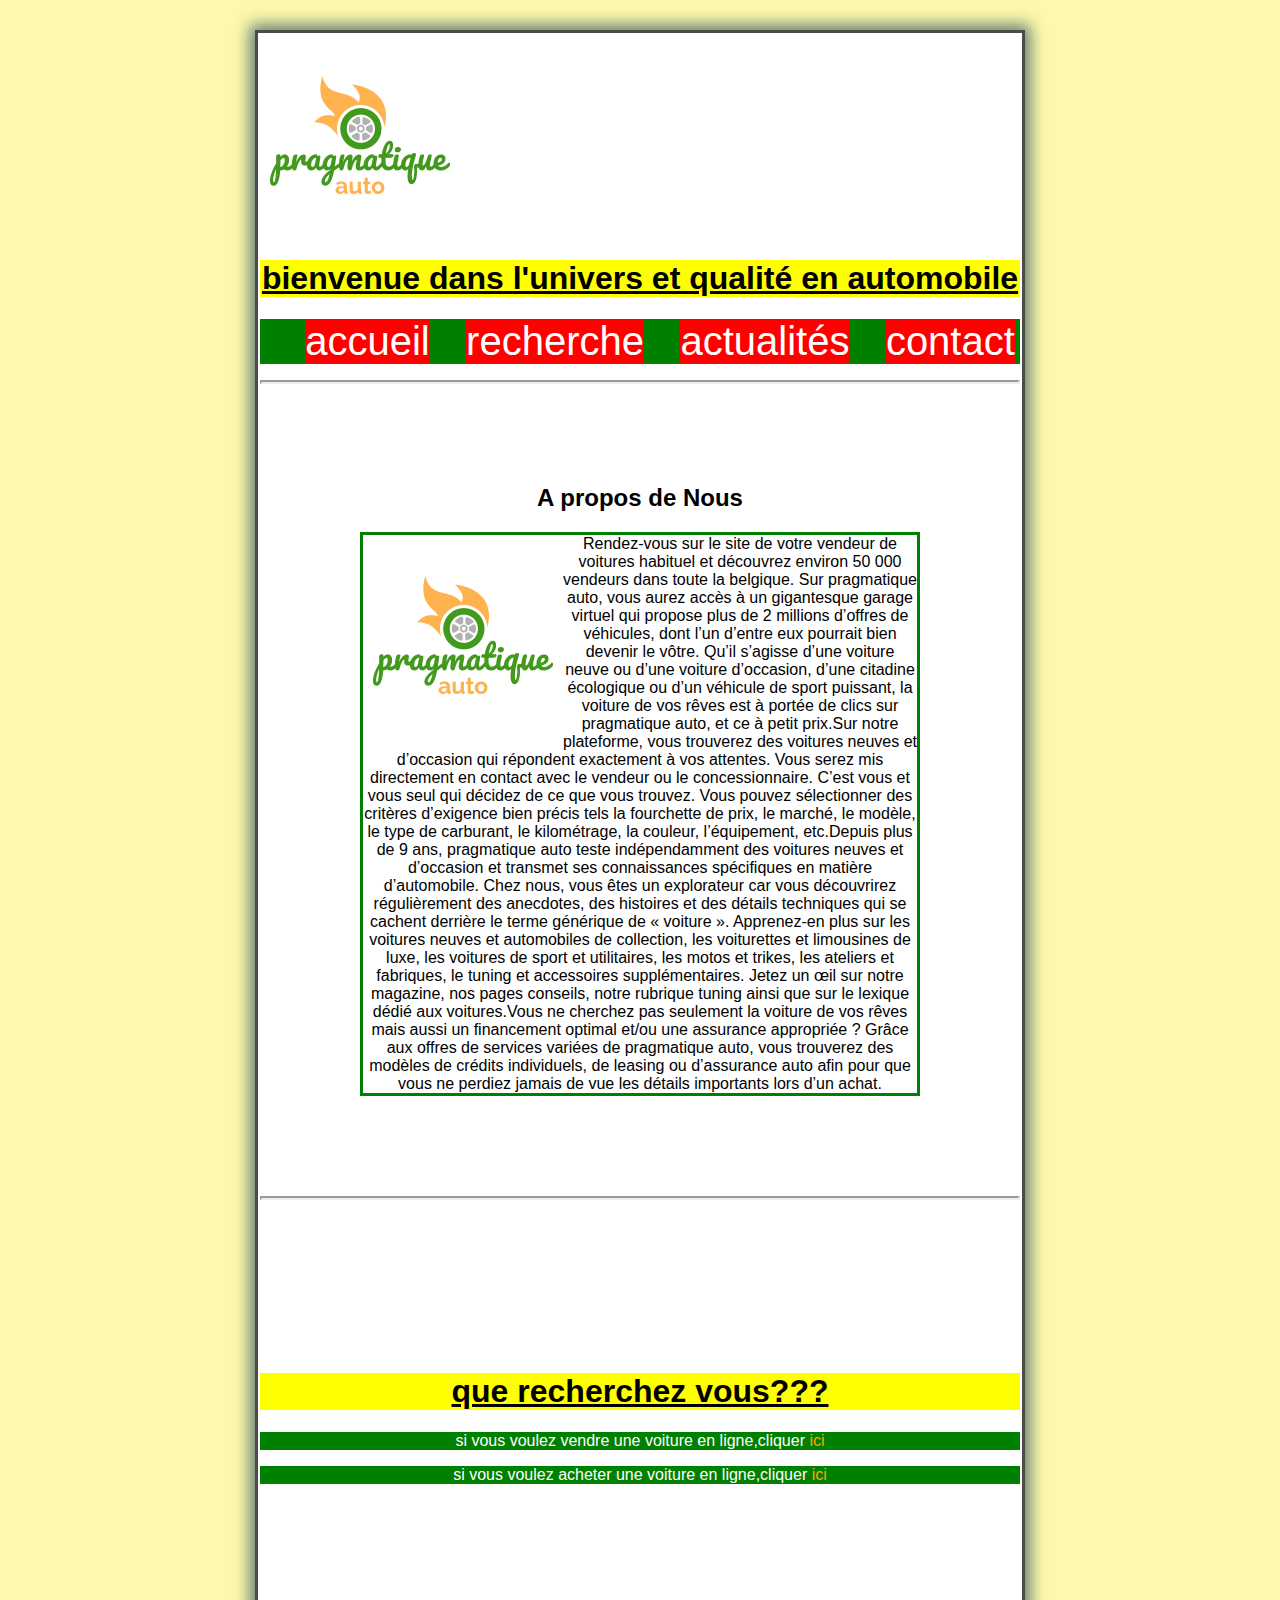
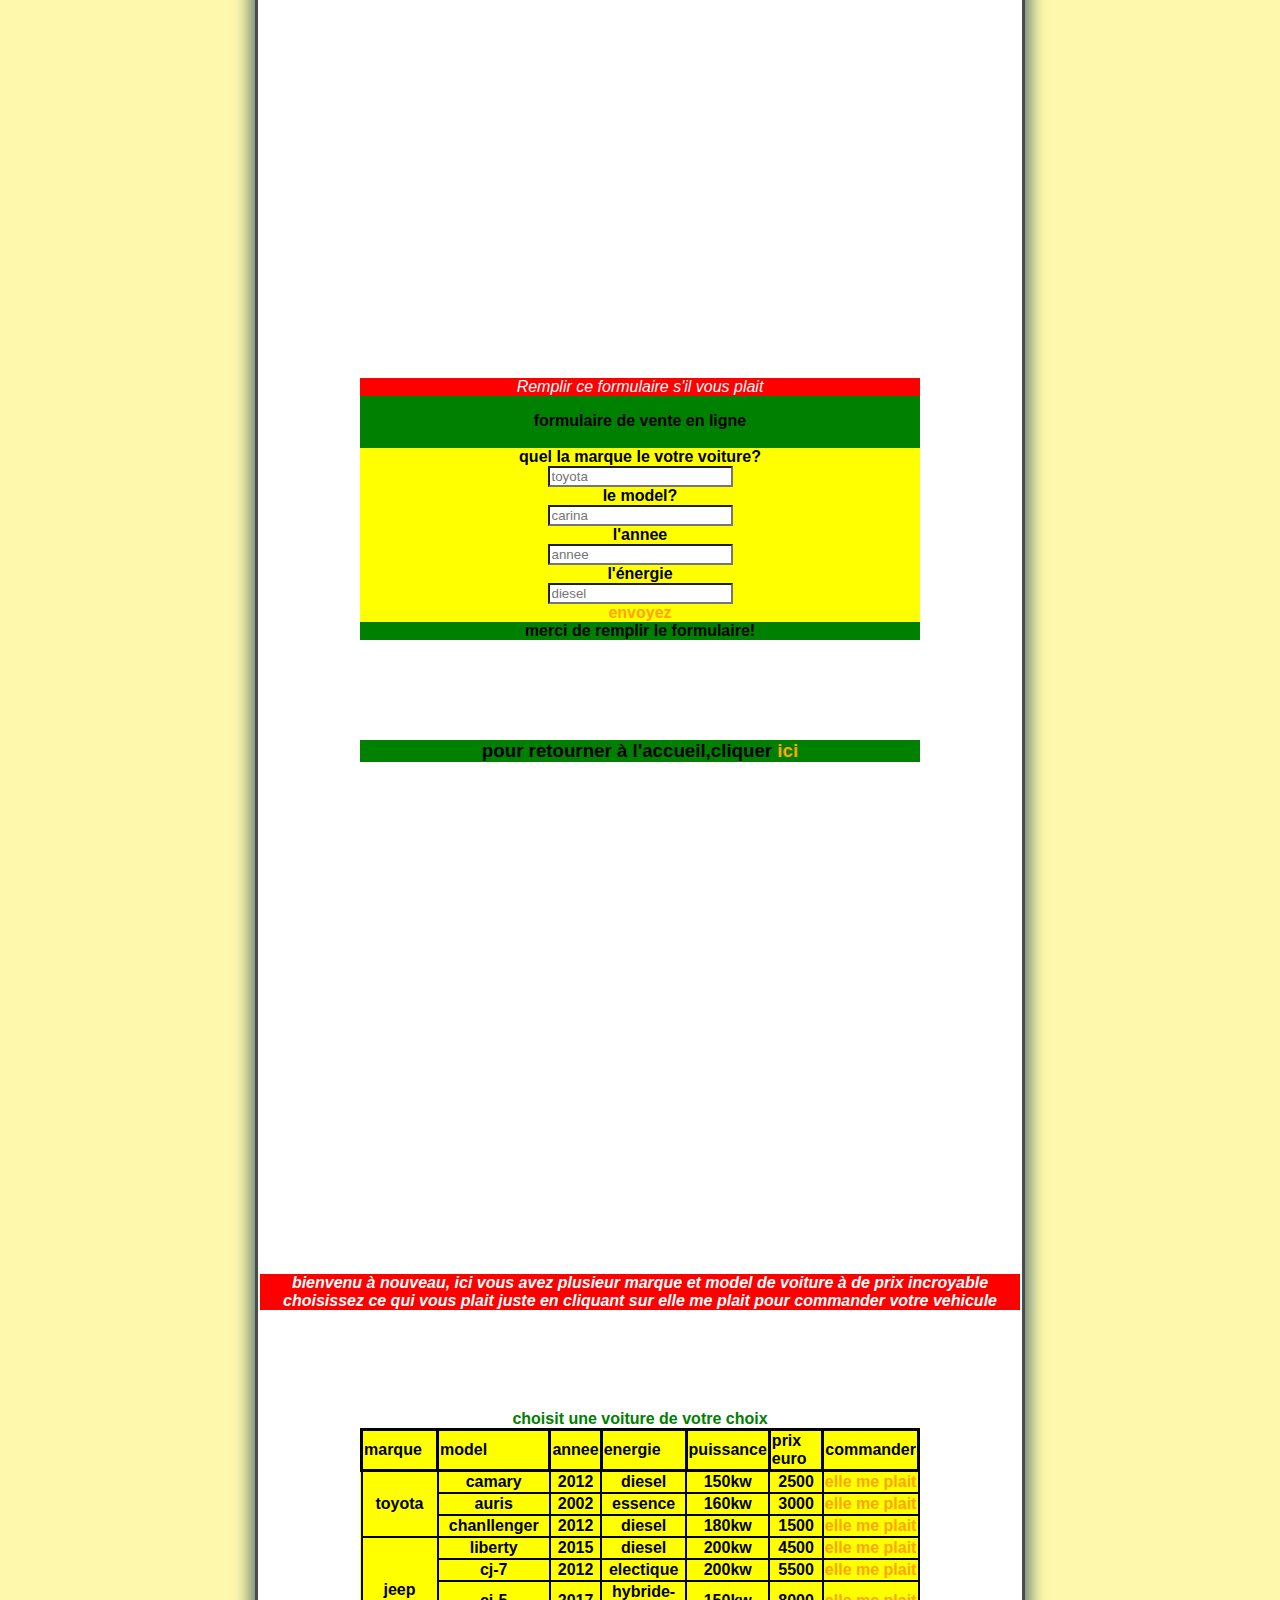
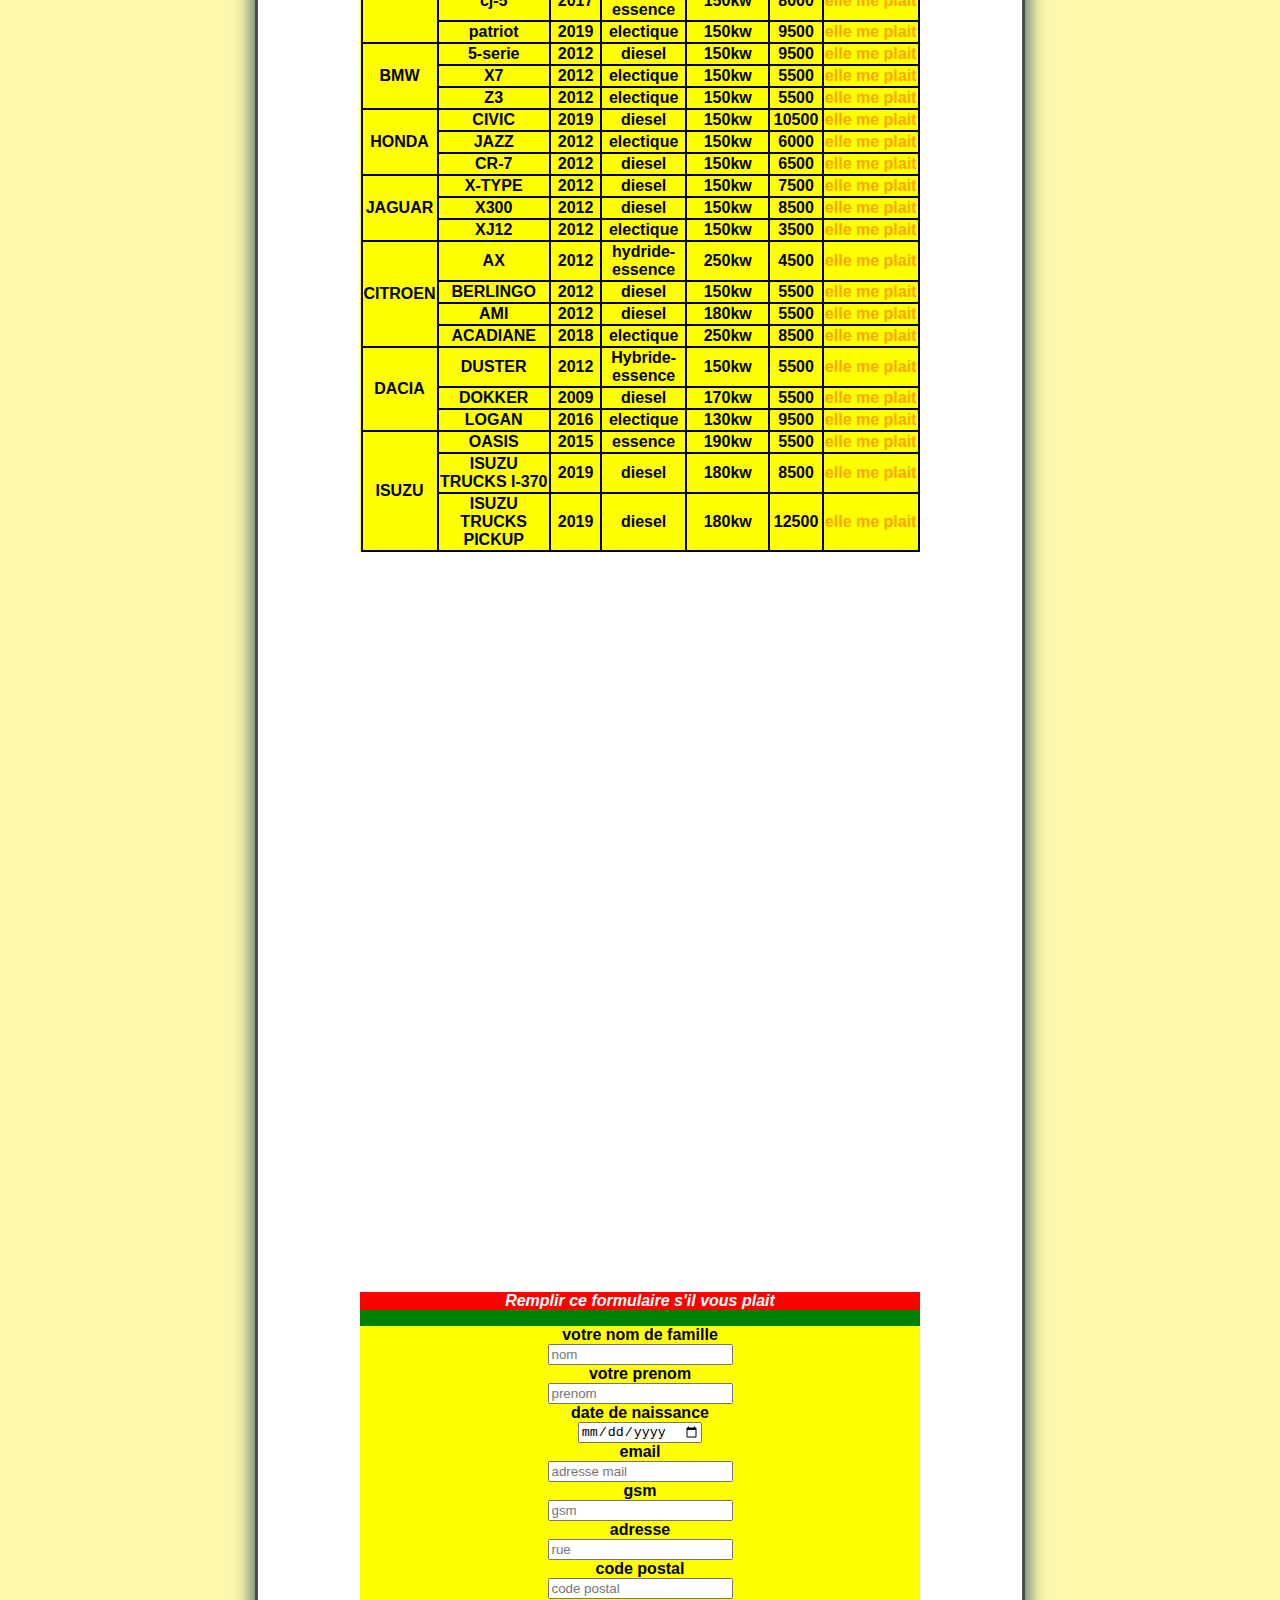
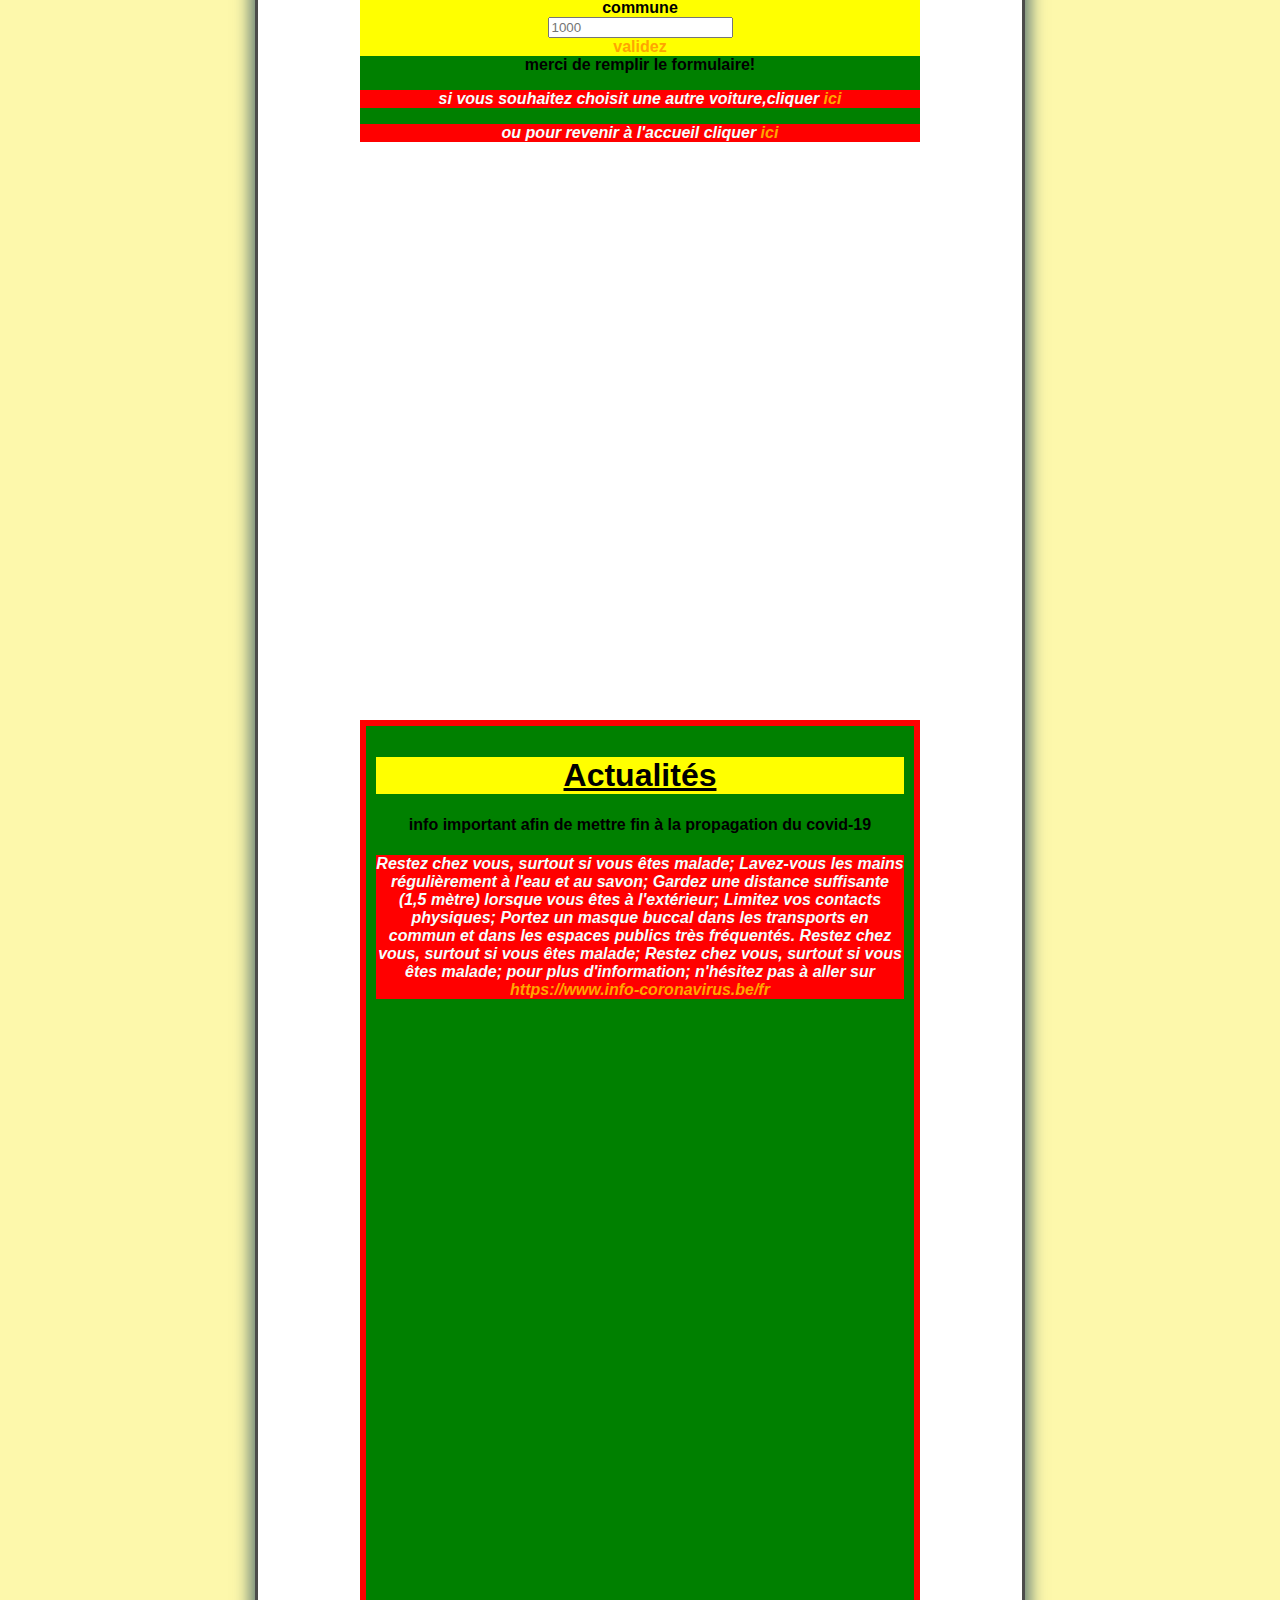
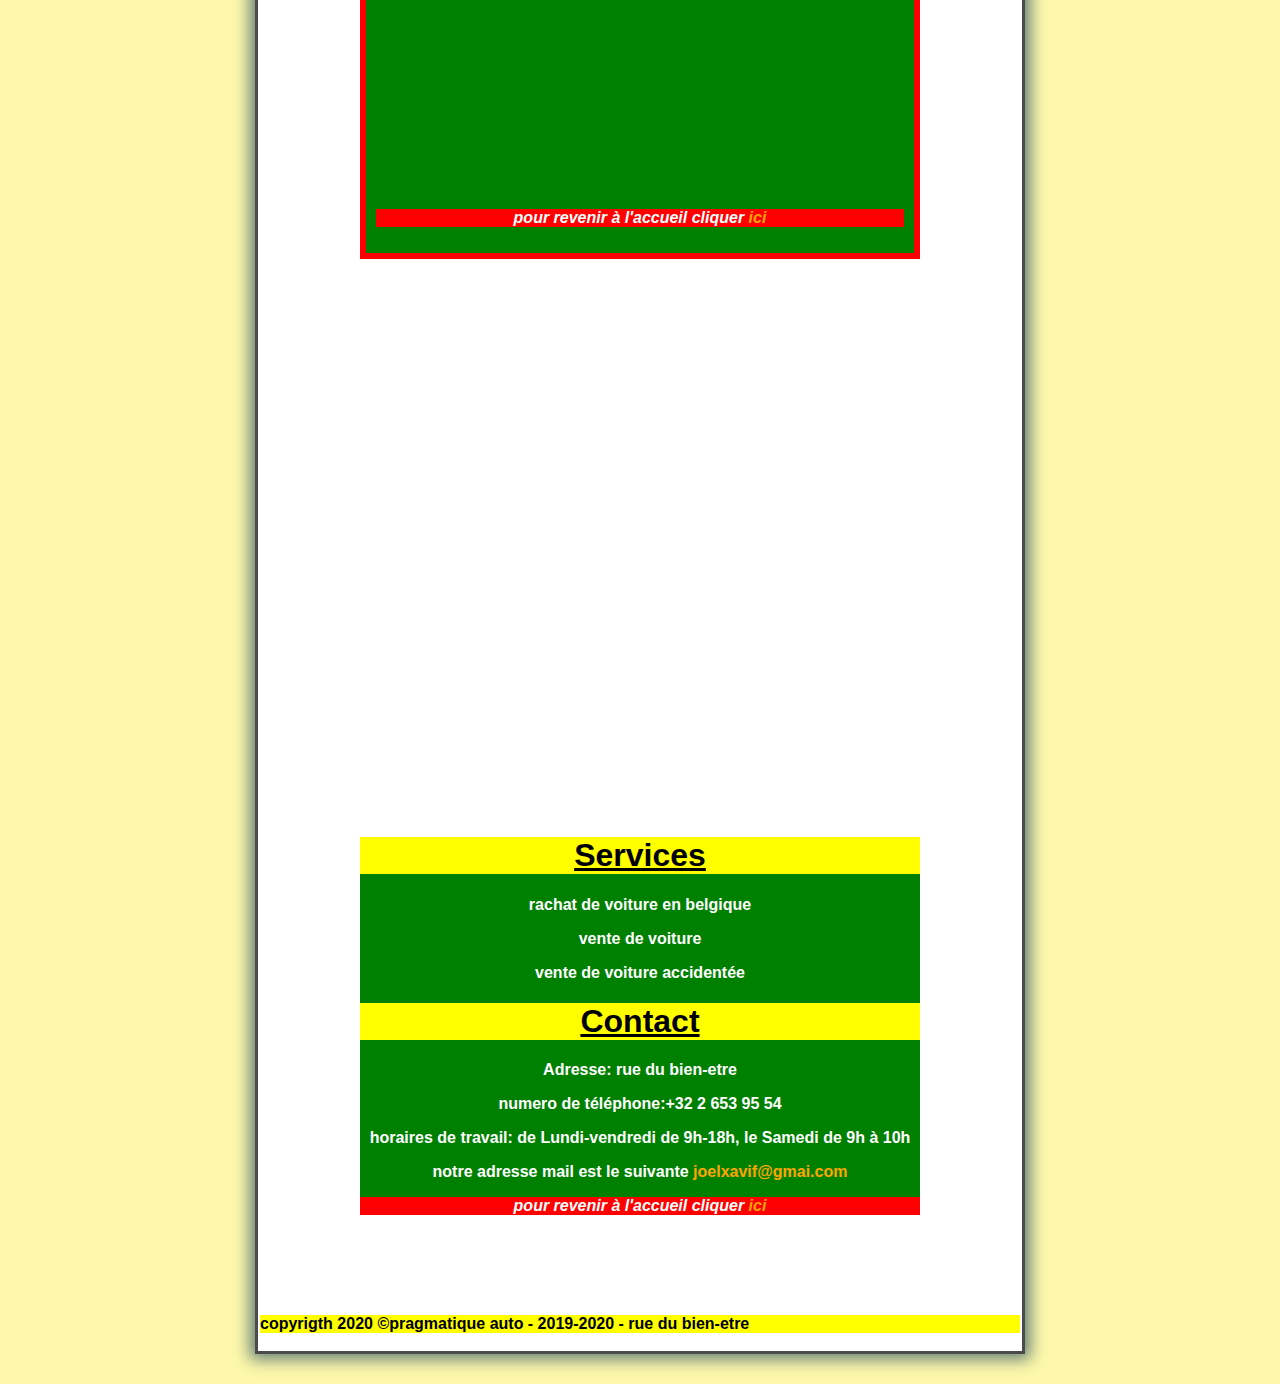
<file: index.html>
<!doctype html>
<html>

<head>
  <title>pragmatique auto</title>
  <meta charset = "utf-8">
  <link rel="stylesheet" type="text/css" href="style.css">


 
  

</head>

   <body>

    <img src="pragma.png">

   <header class="line">

   	    <h1 class ="center">bienvenue dans l'univers et qualité en automobile</h1>
        
       
  </header>

   <nav class="menu">
   	   <ul>
   	   	<li class="tc" id="haut"><a href="#accueil">accueil</a></li>
        <li class="tc"><a href="#recherche">recherche</a></li>
   	   	<li class="tc"><a href="#actu">actualités</a></li>
        <li class="tc"><a href="#contact">contact</a></li>
        
      
   	   </ul>

   </nav>
   <hr>
   <section>
   
      <h2> A propos de Nous</h2>
      <p class="inline">
        <img src="pragma.png" id ="align">
Rendez-vous sur le site de votre vendeur de voitures habituel et découvrez environ 50 000 vendeurs dans toute la belgique. Sur pragmatique auto, vous aurez accès à un gigantesque garage virtuel qui propose plus de 2 millions d’offres de véhicules, dont l’un d’entre eux pourrait bien devenir le vôtre. Qu’il s’agisse d’une voiture neuve ou d’une voiture d’occasion, d’une citadine écologique ou d’un véhicule de sport puissant, la voiture de vos rêves est à portée de clics sur pragmatique auto, et ce à petit prix.Sur notre plateforme, vous trouverez des voitures neuves et d’occasion qui répondent exactement à vos attentes. Vous serez mis directement en contact avec le vendeur ou le concessionnaire. C’est vous et vous seul qui décidez de ce que vous trouvez. Vous pouvez sélectionner des critères d’exigence bien précis tels la fourchette de prix, le marché, le modèle, le type de carburant, le kilométrage, la couleur, l’équipement, etc.Depuis plus de 9 ans, pragmatique auto teste indépendamment des voitures neuves et d’occasion et transmet ses connaissances spécifiques en matière d’automobile. Chez nous, vous êtes un explorateur car vous découvrirez régulièrement des anecdotes, des histoires et des détails techniques qui se cachent derrière le terme générique de « voiture ». Apprenez-en plus sur les voitures neuves et automobiles de collection, les voiturettes et limousines de luxe, les voitures de sport et utilitaires, les motos et trikes, les ateliers et fabriques, le tuning et accessoires supplémentaires. Jetez un œil sur notre magazine, nos pages conseils, notre rubrique tuning ainsi que sur le lexique dédié aux voitures.Vous ne cherchez pas seulement la voiture de vos rêves mais aussi un financement optimal et/ou une assurance appropriée ? Grâce aux offres de services variées de pragmatique auto, vous trouverez des modèles de crédits individuels, de  leasing  ou d’assurance auto afin pour que vous ne perdiez jamais de vue les détails importants lors d’un achat.
</p>

</section>

<hr>

       <br/>
       <br/>
       <br/>
       <br/>
       <br/>
       <br/>
       <br/>
       <br/>
  <div class="centre">
   <h1 id="recherche"> que recherchez vous???</h1>
   <p class="pos">si vous voulez vendre une voiture en ligne,cliquer <a href="#vente">ici</a></p>
   <p class="pos">si vous voulez acheter une voiture en ligne,cliquer <a href="#achat">ici</a></p>
 </h1>
     </div>
   
       <br/>
       <br/>
       <br/>
       <br/>
       <br/>
       <br/>
       <br/>
       <br/>
       <br/>
       <br/>
       <br/>
       <br/>
       <br/>
       <br/>
       <br/>
       <br/>
       <br/>
      <br/>
       <br/>
       <br/>
       <br/>


      <div class="form">              
        <p class="me">Remplir ce formulaire s'il vous plait</p>
       <legend  id="vente"><b>formulaire de vente en ligne</legend><br/>
      <form>
        
        quel la marque le votre voiture?<br/>
       <input type = "marque" placeholder = "toyota" class="auto" /><br/>
       le model?<br/>
       <input type = "model" placeholder = "carina" class="auto"/><br/>
       l'annee<br/>
       <input type = "annee" placeholder = "annee" maxlength="4" class="auto" /><br/>
       l'énergie<br/>
       <input type = "energie" placeholder = "diesel" maxlength ="10" class="auto" /><br/>
       <a href="merci.html">envoyez</a>
       
       </form>
       merci de remplir le formulaire!

     </div>
         <h3>pour retourner à l'accueil,cliquer <a href="#haut">ici</a></h3>
 
         <br/>
       <br/>
       <br/>
       <br/>
       <br/>
       <br/>
       <br/>
       <br/>
       
       <br/>
       <br/>
       <br/>
       <br/>
       <br/>
       <br/>
       <br/>
       <br/>
       <br/>
       <br/>
       <br/>
       <br/>
       <br/>
       <br/>

       <p class="me"  id="achat"><b>bienvenu à nouveau, ici vous avez plusieur marque et model de voiture à de prix incroyable choisissez ce qui vous plait juste en cliquant sur elle me plait pour commander votre vehicule
       </b>
     </p>

       <table>
                     <caption> choisit une voiture de votre choix</caption>
         <tr>
          <th>marque</th><th>model</th><th>annee</th><th>energie</th><th>puissance</th><th>prix euro</th><th>commander</th>
        </tr>
        <tr>
          <td rowspan="3">toyota</td><td>camary</td><td>2012</td><td>diesel</td><td>150kw</td><td>2500</td><td><a href="#plait">elle me plait</a></td>
        </tr>
         <tr>
          <td>auris</td><td>2002</td><td>essence</td><td>160kw</td><td>3000</td><td><a href="#plait">elle me plait</a></td>
        </tr>
         <tr>
          <td>chanllenger</td><td>2012</td><td>diesel</td><td>180kw</td><td>1500</td><td><a href="#plait">elle me plait</a></td>
        </tr>
         <tr>
          <td rowspan="4">jeep</td><td>liberty</td><td>2015</td><td>diesel</td><td>200kw</td><td>4500</td><td><a href="#plait">elle me plait</a></td>
        </tr>
         <tr>
          <td>cj-7</td><td>2012</td><td>electique</td><td>200kw</td><td>5500</td><td><a href="#plait">elle me plait</a></td>
        </tr>
         <tr>
          <td>cj-5</td><td>2017</td><td>hybride-essence</td><td>150kw</td><td>8000</td><td><a href="#plait">elle me plait</a></td>
        </tr>
         <tr>
          <td>patriot</td><td>2019</td><td>electique</td><td>150kw</td><td>9500</td><td><a href="#plait">elle me plait</a></td>
        </tr>
         <tr>
          <td rowspan="3">BMW</td><td>5-serie</td><td>2012</td><td>diesel</td><td>150kw</td><td>9500</td><td><a href="#plait">elle me plait</a></td>
        </tr>
         <tr>
          <td>X7</td><td>2012</td><td>electique</td><td>150kw</td><td>5500</td><td><a href="#plait">elle me plait</a></td>
        </tr>
         <tr>
          <td>Z3</td><td>2012</td><td>electique</td><td>150kw</td><td>5500</td><td><a href="#plait">elle me plait</a></td>
        </tr>
         <tr>
          <td rowspan="3">HONDA</td><td>CIVIC</td><td>2019</td><td>diesel</td><td>150kw</td><td>10500</td><td><a href="#plait">elle me plait</a></td>
        </tr>
         <tr>
          <td>JAZZ</td><td>2012</td><td>electique</td><td>150kw</td><td>6000</td><td><a href="#plait">elle me plait</a></td>
        </tr>
         <tr>
          <td>CR-7</td><td>2012</td><td>diesel</td><td>150kw</td><td>6500</td><td><a href="#plait">elle me plait</a></td>
        </tr>
         <tr>
          <td rowspan="3">JAGUAR</td><td>X-TYPE</td><td>2012</td><td>diesel</td><td>150kw</td><td>7500</td><td><a href="#plait">elle me plait</a></td>
        </tr>
         <tr>
          <td>X300</td><td>2012</td><td>diesel</td><td>150kw</td><td>8500</td><td><a href="#plait">elle me plait</a></td>
        </tr>
         <tr>
          <td>XJ12</td><td>2012</td><td>electique</td><td>150kw</td><td>3500</td><td><a href="#plait">elle me plait</a></td>
        </tr>
         <tr>
          <td rowspan="4">CITROEN</td><td>AX</td><td>2012</td><td>hydride-essence</td><td>250kw</td><td>4500</td><td><a href="#plait">elle me plait</a></td>
        </tr>
         <tr>
          <td>BERLINGO</td><td>2012</td><td>diesel</td><td>150kw</td><td>5500</td><td><a href="#plait">elle me plait</a></td>
        </tr>
         <tr>
          <td>AMI</td><td>2012</td><td>diesel</td><td>180kw</td><td>5500</td><td><a href="#plait">elle me plait</a></td>
        </tr>
         <tr>
          <td>ACADIANE</td><td>2018</td><td>electique</td><td>250kw</td><td>8500</td><td><a href="#plait">elle me plait</a></td>
        </tr>
         <tr>
          <td rowspan="3">DACIA</td><td>DUSTER</td><td>2012</td><td>Hybride-essence</td><td>150kw</td><td>5500</td><td><a href="#plait">elle me plait</a></td>
        </tr>
         <tr>
          <td>DOKKER</td><td>2009</td><td>diesel</td><td>170kw</td><td>5500</td><td><a href="#plait">elle me plait</a></td>
        </tr>
         <tr>
          <td>LOGAN</td><td>2016</td><td>electique</td><td>130kw</td><td>9500</td><td><a href="#plait">elle me plait</a></td>
        </tr> 
        <tr>
          <td rowspan="3">ISUZU</td><td>OASIS</td><td>2015</td><td>essence</td><td>190kw</td><td>5500</td><td><a href="#plait">elle me plait</a></td>
        </tr>
        <tr>
          <td>ISUZU TRUCKS I-370</td><td>2019</td><td>diesel</td><td>180kw</td><td>8500</td><td><a href="#plait">elle me plait</a></td>
        </tr>
        <tr>
         <td>ISUZU TRUCKS PICKUP</td><td>2019</td><td>diesel</td><td>180kw</td><td>12500</td><td><a href="#plait">elle me plait</a></td>
        </tr>
     

       </table>


         <br/>
       <br/>
       <br/>
       <br/>
       <br/>
       <br/>
       <br/>
       <br/>
       <br/>
       <br/>
       <br/>
       <br/>
       <br/>
       <br/>
       <br/>
        <br/>
       <br/>
       <br/>
       <br/>
       <br/>
       <br/>
       <br/>
       <br/>
       <br/>
       <br/>
       <br/>
       <br/>
       <br/>
       <br/>
      <br/>
         <div class="form">
           <p id="plait" class="me">Remplir ce formulaire s'il vous plait</p>
        <form>
    
        votre nom de famille<br/>
       <input type = "name" placeholder = "nom"/><br/>
        votre prenom<br/>
       <input type = "first name" placeholder = "prenom"/><br/>
       date de naissance<br/>
       <input type = "date" placeholder = "date de naissance"/><br/>
       email<br/>
       <input type = "email" placeholder = "adresse mail"/><br/> 
       gsm<br/>
       <input type = "gsm" placeholder = "gsm" maxlength="10"/><br/>
       adresse<br/>
       <input type = "adresse" placeholder = "rue"/><br/>
       code postal<br/>
       <input type = "postal" placeholder = "code postal"/><br/>
       commune<br/>
       <input type = "commune" placeholder = "1000"/><br/>
       
       <a href="mercie.html">validez</a>

       
       </form>
       merci de remplir le formulaire!

       <p class="me"><b>si vous souhaitez choisit une autre voiture,cliquer <a href="">ici</a></b></p>
       <p class="me"><b>ou pour revenir à l'accueil cliquer <a href="#haut">ici</a></b></p>  
       



     </div>

       

        <br/>
       <br/>
       <br/>
       <br/>
       <br/>
       <br/>
       <br/>
       <br/>
       <br/>
       <br/>
       <br/>
       <br/>
       <br/>
       <br/>
       <br/>
        <br/>
       <br/>
       <br/>
       <br/>
       <br/>
       <br/>
      <div class="border">
       <h1 id="actu">Actualités</h1>
       <h4> info important afin de mettre fin à la propagation du covid-19 </h4>
       <p class="me">Restez chez vous, surtout si vous êtes malade;
       Lavez-vous les mains régulièrement à l'eau et au savon;
       Gardez une distance suffisante (1,5 mètre) lorsque vous êtes à l'extérieur;
       Limitez vos contacts physiques;
      Portez un masque buccal dans les transports en commun et dans les espaces publics très fréquentés.
        Restez chez vous, surtout si vous êtes malade;
       Restez chez vous, surtout si vous êtes malade;
       pour plus d'information; n'hésitez pas à aller sur <a href="https://www.info-coronavirus.be/fr">https://www.info-coronavirus.be/fr</a>
        </p>
       <iframe width="400" height="315" src="https://www.youtube.com/embed/_tp8hj7dw8M" frameborder="0" allow="accelerometer; autoplay; encrypted-media; gyroscope; picture-in-picture" allowfullscreen></iframe>
     
       <iframe width="400" height="315" src="https://www.youtube.com/embed/yN20t84GCPE" frameborder="0" allow="accelerometer; autoplay; encrypted-media; gyroscope; picture-in-picture" allowfullscreen></iframe>

       <p class="me"><b> pour revenir à l'accueil cliquer <a href="#haut">ici</a></b></p>
      </div>

      
      
       

       
        <br/>
       <br/>
       <br/>
       <br/>
       <br/>
       <br/>
       <br/>
      <br/>
       <br/>
       <br/>
       <br/>
       <br/>
       <br/>
       <br/>
       <br/>
       <br/>
       <br/>
       <br/>
       <br/>
       <br/>
       <br/>
       
       <div class="vert">

        <h1>Services</h1>
            <p class="ty">rachat de voiture en belgique</p>
            <p class="ty">vente de voiture</p>
          <p class="ty">vente de voiture accidentée</p>

    
       <h1 id="contact">Contact</h1>
       
          <p class="ty">Adresse: rue du bien-etre<p>
          <p class="ty">numero de téléphone:+32 2 653 95 54<p>
          <p class="ty">horaires de travail: de Lundi-vendredi de 9h-18h, le Samedi de 9h à 10h<p>
          <p class="ty">notre adresse mail est le suivante <a href="mailto: joelxavif@gmai.com">joelxavif@gmai.com</a></p>


          <p class="me"><b> pour revenir à l'accueil cliquer <a href="#haut">ici</a></b></p>

      </div>

        






       
	
	<footer>
		<p>
			copyrigth   2020 &copy;pragmatique auto -  2019-2020 - rue du bien-etre
		</p>
	</footer>


   
     

</body>

</html>
</file>
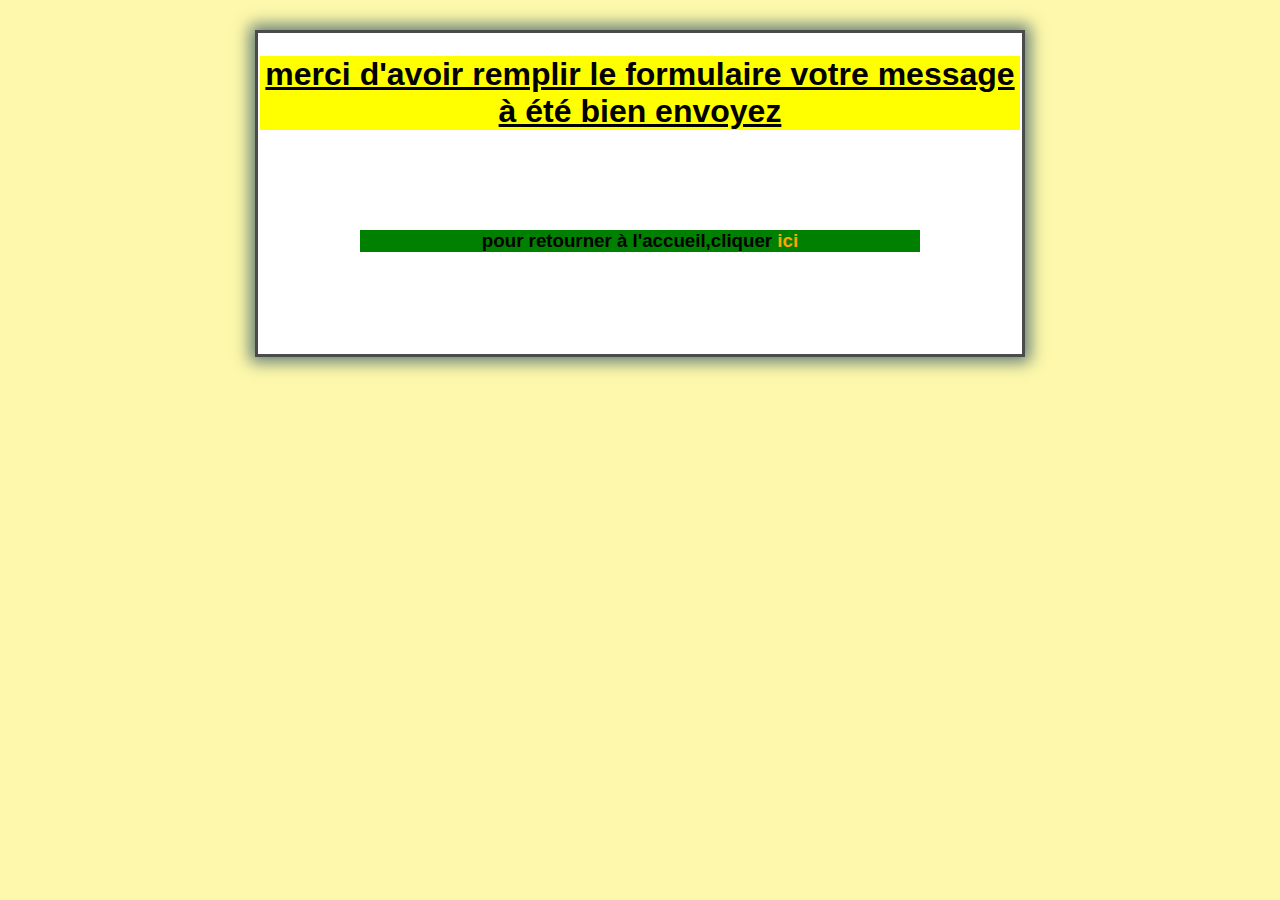
<file: merci.HTML>
<!DOCTYPE html>
<html>
<head>
 <meta charset = "utf-8">
  <link rel="stylesheet" type="text/css" href="style.css">
	<title>merci</title>
</head>
<body>


 <h1 id="envoyer"> merci d'avoir remplir le formulaire votre message à été bien envoyez

        </h1>
       <h3>pour retourner à l'accueil,cliquer <a href="index.html">ici</a></h3>














</body>
</htmL>
</file>
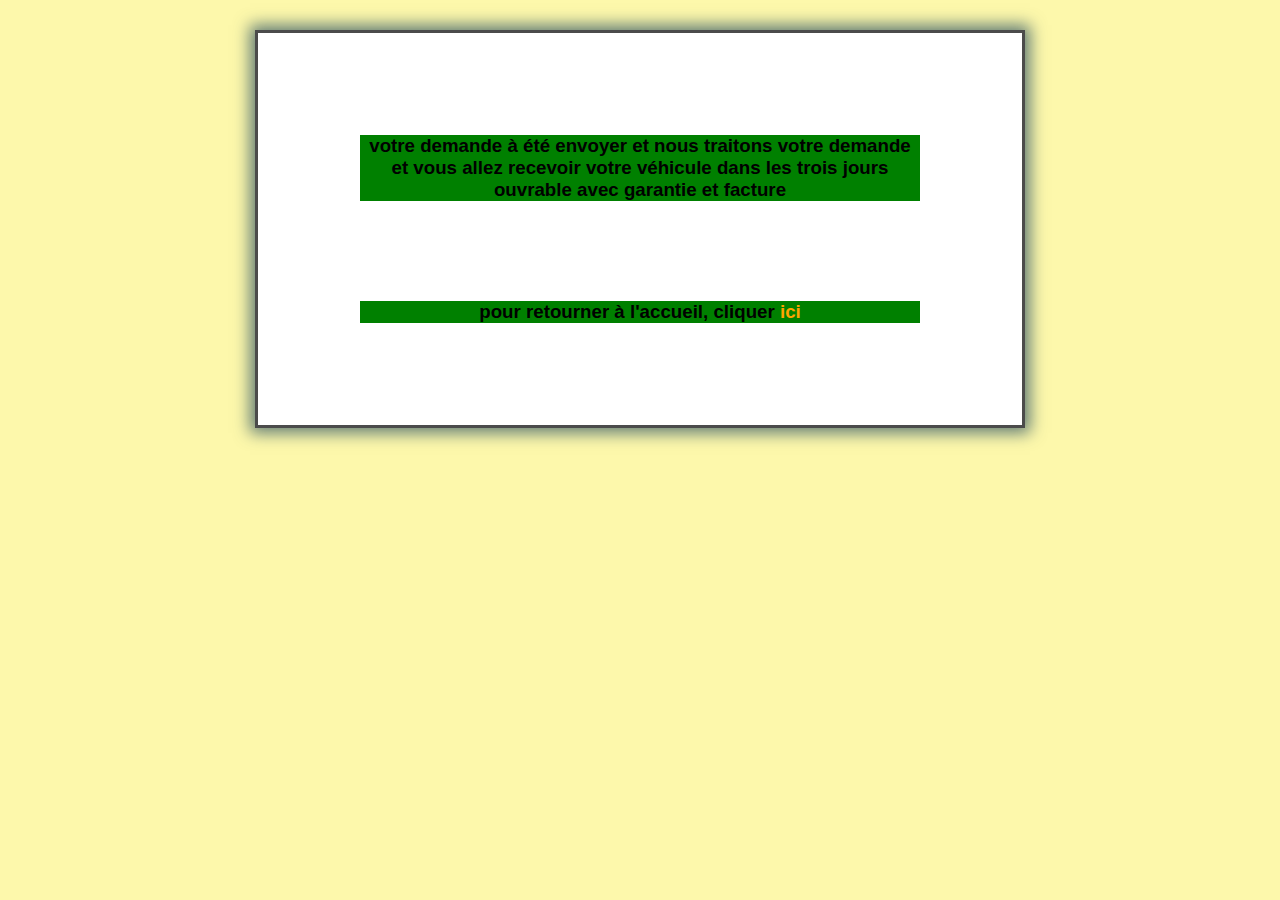
<file: mercie.html>
<!DOCTYPE html>
<html>
<head>
 <meta charset = "utf-8">
  <link rel="stylesheet" type="text/css" href="style.css">
	<title>merci</title>
</head>
<body>










  <h3 id ="val">votre demande à été envoyer et nous traitons votre demande  et vous allez recevoir votre véhicule dans les trois jours ouvrable avec garantie et facture </h3>

       <h3>pour retourner à l'accueil, cliquer <a href="index.html">ici</a></h3>



       </body>
</htmL>
</file>
<file: style.css>
html {
    background-color: rgb(253, 248, 171);
}


 body{
	 
	font-family: arial,sans-serif;
	background-color: rgb(255, 255, 255);
    border: 3px solid rgb(75, 75, 75);
    width: 760px;
    margin-bottom: 30px;
    margin-top: 30px;
    margin-left: auto;
    margin-right: auto;
    padding: 2px;
    box-shadow: 0 0 15px 5px rgba(44, 82, 100, .75);

	   }



header.line{
	background-color: blue;
	text-align: center;
	font-style: 0.2em;

  
}
hr{
	color: blue;
	border-width: 2px;
}
h1.center{
	text-align: center
	background-color: yellow;
	
}



nav.menu  ul li.tc{
	list-style-type: none;
	display: inline-block;

}
nav.menu  ul li.tc a{
	color: white;
	text-decoration: none;
	background-color: red;
	font-size: 40px;
    text-align: center;
}



nav.menu ul li:hover a{
	color:red;
	background-color: white;
	transition: 0.9;
}


ul{
	background-color: green;
	word-spacing: 2em;
	text-align: center;
	text-align: top;


}
section{
	text-align: center;
	margin: 100px;
	

}
#align {
	float: left;
	margin-right: 15px;
	margin: 0;
	border-color: red;
	

}
p.inline{
	border: solid green;
    max-width: 90ex;
    text-align: center;
}

	   div.centre{
	   	text-align: center;
	   	

	   }

	   h1{
	   	text-decoration: underline;
	   	text-align: center;
	   	background-color: yellow;

	   }
	   p.pos{
	color: white;
	text-align: center;
	background-color: green;
	
}
div.form{
	text-align: center;
	background-color: green;
	margin: 100px;
	}
	form{
	background-color: yellow;
	text-align: center;
}

	h3{
	background-color: green;
	text-align: center;
	margin: 100px;
}

td {
	
	   border: 2px solid black;
	   text-align: center;
	   margin: 100px
	   }
	   
	   table{
	   border-collapse: collapse;
	    border: 2px solid black;
	    font-style: : center;
	    margin: 100px;
	    background-color: yellow;
	   }
	   th{
            border:3px solid black;
            text-align: left;
        }
        caption{
        	color: green;
        }
        div.border{
	    border-style: solid;
	    border-width: 6px;
	    border-color: red;
	   	text-align: center;
	   	margin: 100px;
	   	background-color: green;
	   	padding: 10px;
	   }
	   p.me{
	color: #F6FEFD;
	font-family: "Timees new roman"
	font-size:1.3em;
	font-style: italic;
	background-color: red;
	text-align: center;
}
	
iframe{
	margin: 35px;
}


.auto{
	background-color: white;
}

	   .me{
	   	background-color: yellow;
	   }

	 
	   div.vert{
	   	text-align: center;
	   	margin: 100px;
	   	background-color: green;
	   }

	   
	   

	   
	   h4{
	   	text-align: center;
	   }
	

	   



	   p.ty{
	   	color:white;
	   }
	   a{
	 
	   	text-decoration: none;
	   	color: orange;
	   
	   }



footer{
	background-color: yellow;
	
}
</file>
